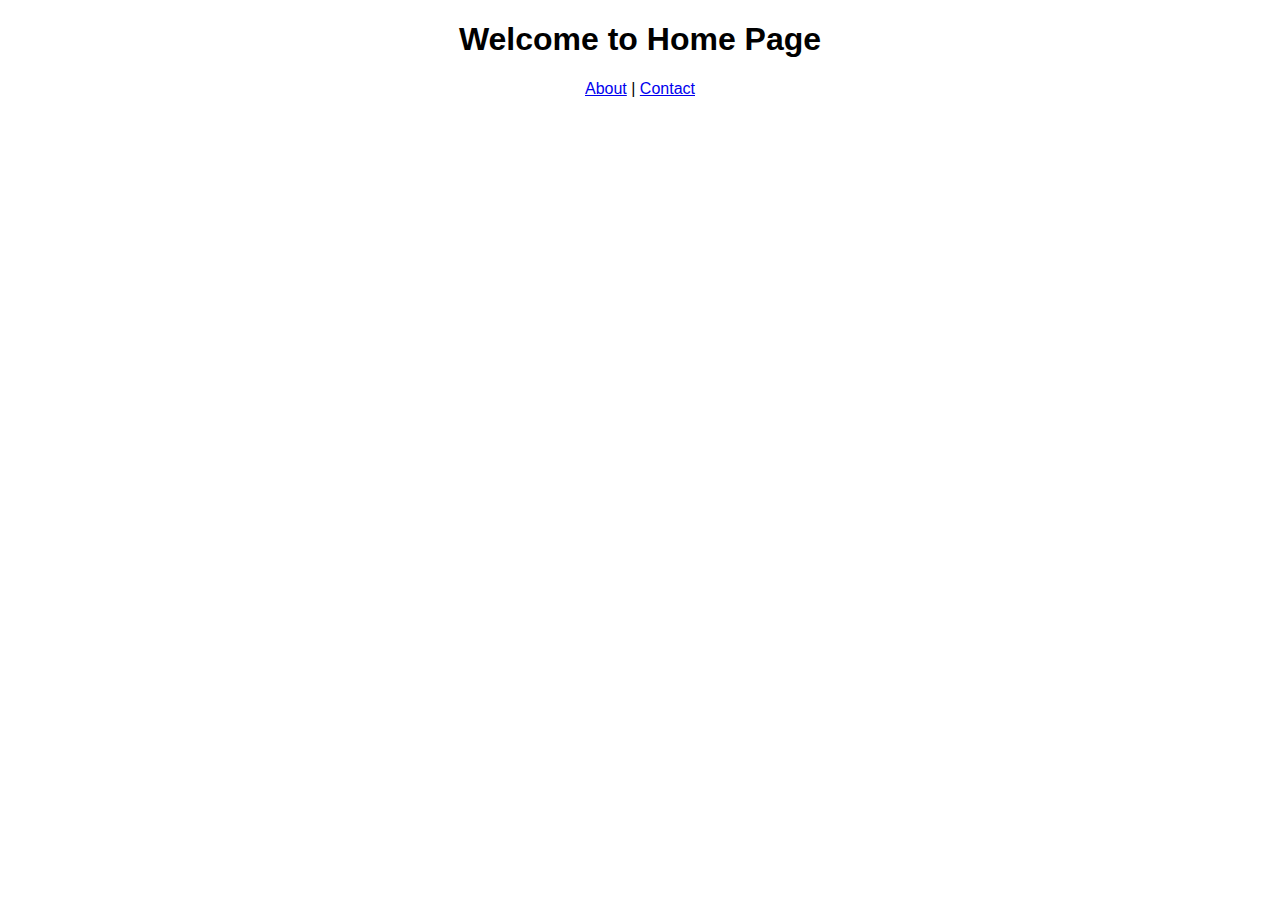
<file: index.html>
<!DOCTYPE html>
<html>
<head>
    <title>Home - Cloudflare Pages</title>
    <link rel="stylesheet" href="styles.css">
</head>
<body>
    <h1>Welcome to Home Page</h1>
    <nav>
        <a href="about.html">About</a> | 
        <a href="contact.html">Contact</a>
    </nav>
</body>
</html>
</file>
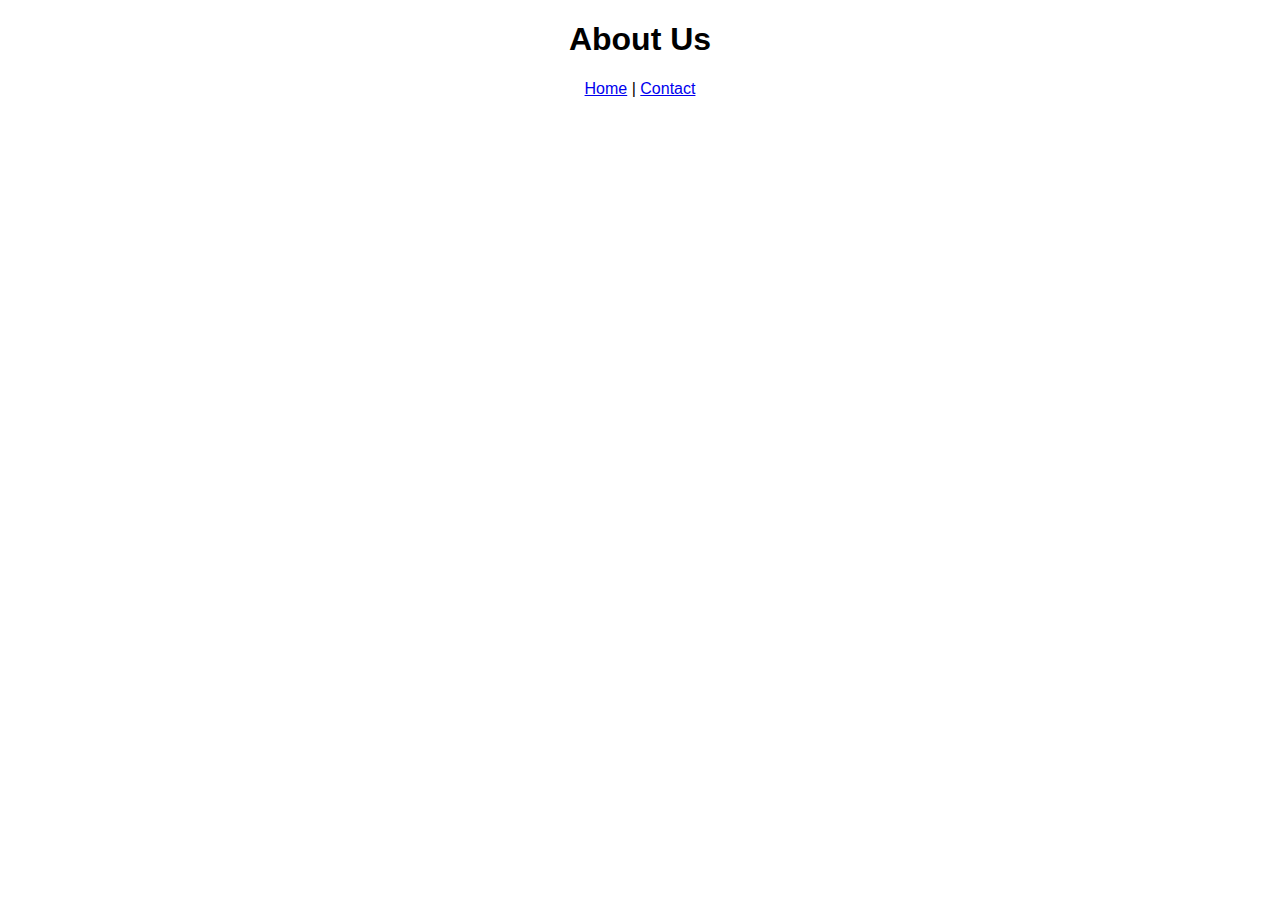
<file: about.html>
<!DOCTYPE html>
<html>
<head>
    <title>About - Cloudflare Pages</title>
    <link rel="stylesheet" href="styles.css">
</head>
<body>
    <h1>About Us</h1>
    <nav>
        <a href="index.html">Home</a> | 
        <a href="contact.html">Contact</a>
    </nav>
</body>
</html>
</file>
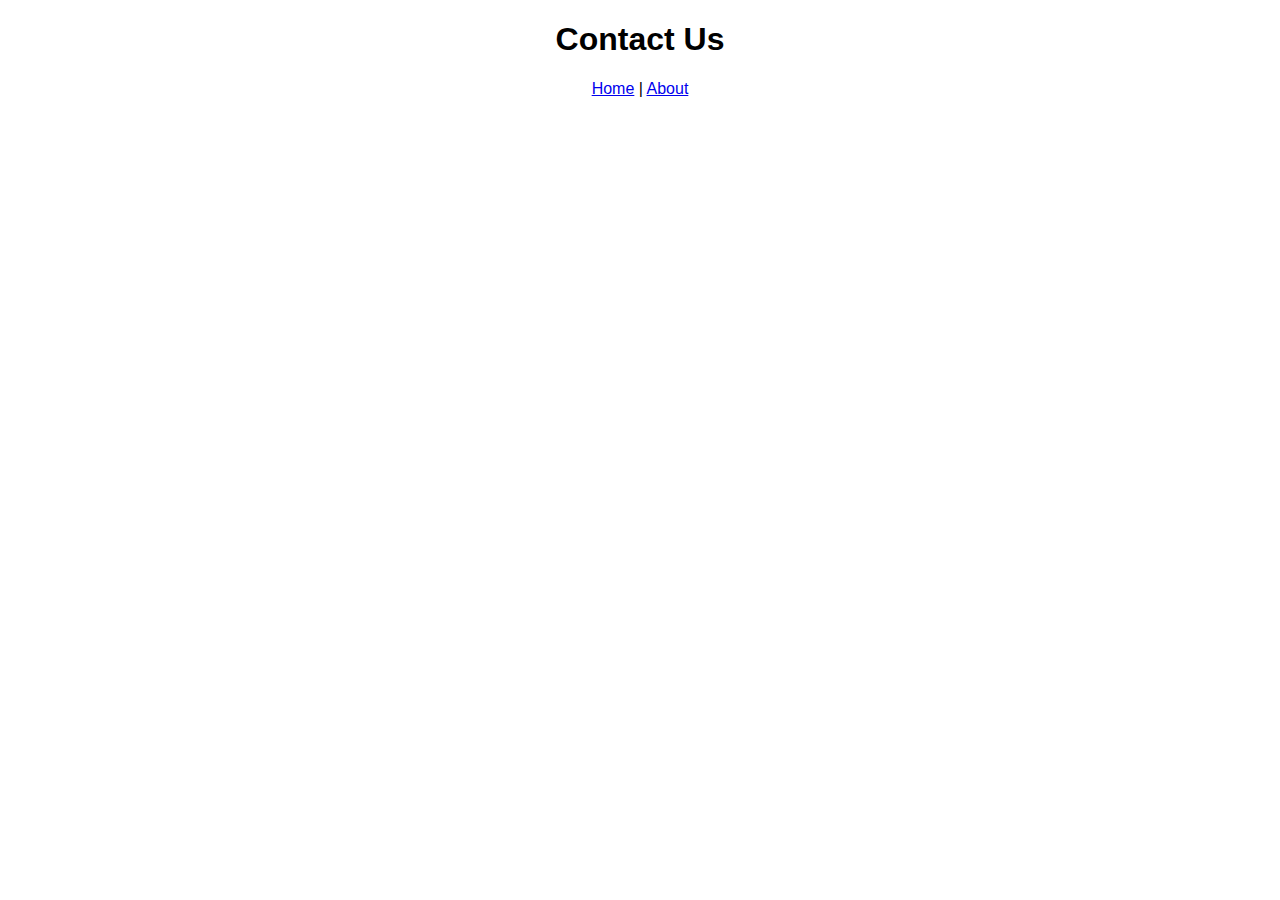
<file: contact.html>
<!DOCTYPE html>
<html>
<head>
    <title>Contact - Cloudflare Pages</title>
    <link rel="stylesheet" href="styles.css">
</head>
<body>
    <h1>Contact Us</h1>
    <nav>
        <a href="index.html">Home</a> | 
        <a href="about.html">About</a>
    </nav>
</body>
</html>
</file>
<file: styles.css>
body {
    font-family: Arial, sans-serif;
    text-align: center;
}

nav {
    margin-top: 20px;
}
</file>
